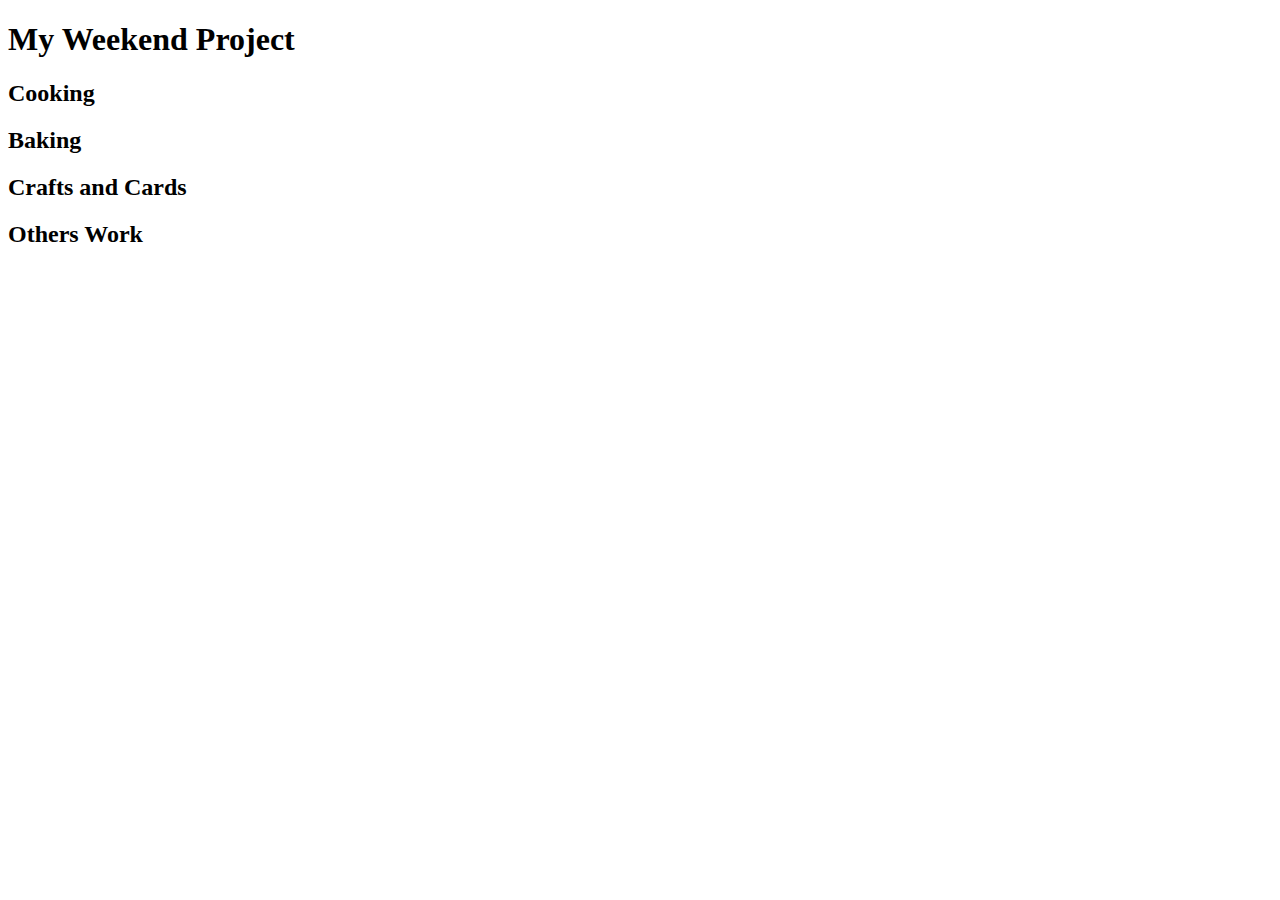
<file: myWeekendProject.html>
<!DOCTYPE html>
<html lang="en">
<head>
    <meta charset="UTF-8">
    <title>My Weekend Project</title>
</head>
<body>
    <h1>My Weekend Project</h1>

    <h2>Cooking</h2>

    <h2>Baking</h2>

    <h2>Crafts and Cards</h2>

    <h2>Others Work</h2>

</body>
</html>
</file>
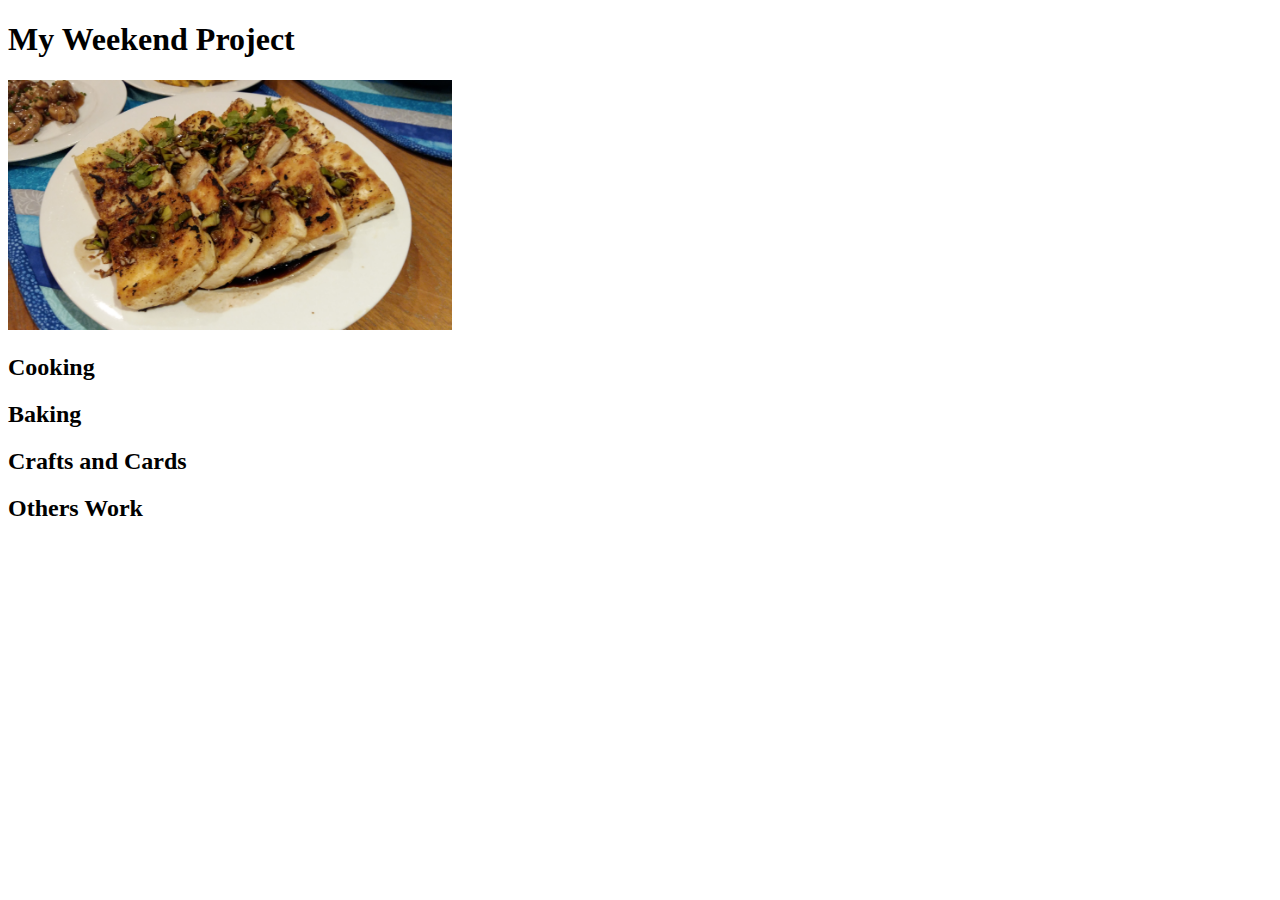
<file: .idea/Initial Development/myWeekendProject.html>
<!DOCTYPE html>
<html lang="en">
<head>
    <meta charset="UTF-8">
    <title>My Weekend Project</title>
    <link href="https://fonts.googleapis.com/css?family=Noticia+Text" rel="stylesheet">
    <link rel="stylesheet" href="myWeekendProjectInitialStyles.css">
    <script src="myWeekendProjectInitialFunctionality.js"></script>
</head>
<body>
    <h1>My Weekend Project</h1>
    <img id="testImg" src="Photos/20170503_195101.jpg" alt="Pan-fried Tofu Steak" />

    <h2>Cooking</h2>

    <h2>Baking</h2>

    <h2>Crafts and Cards</h2>

    <h2>Others Work</h2>

</body>
</html>
</file>
<file: .idea/Initial Development/myWeekendProjectInitialStyles.css>
body {
    border-style: border-box;
    height: 100%;
}

#testImg{
    height: 250px;
}
</file>
